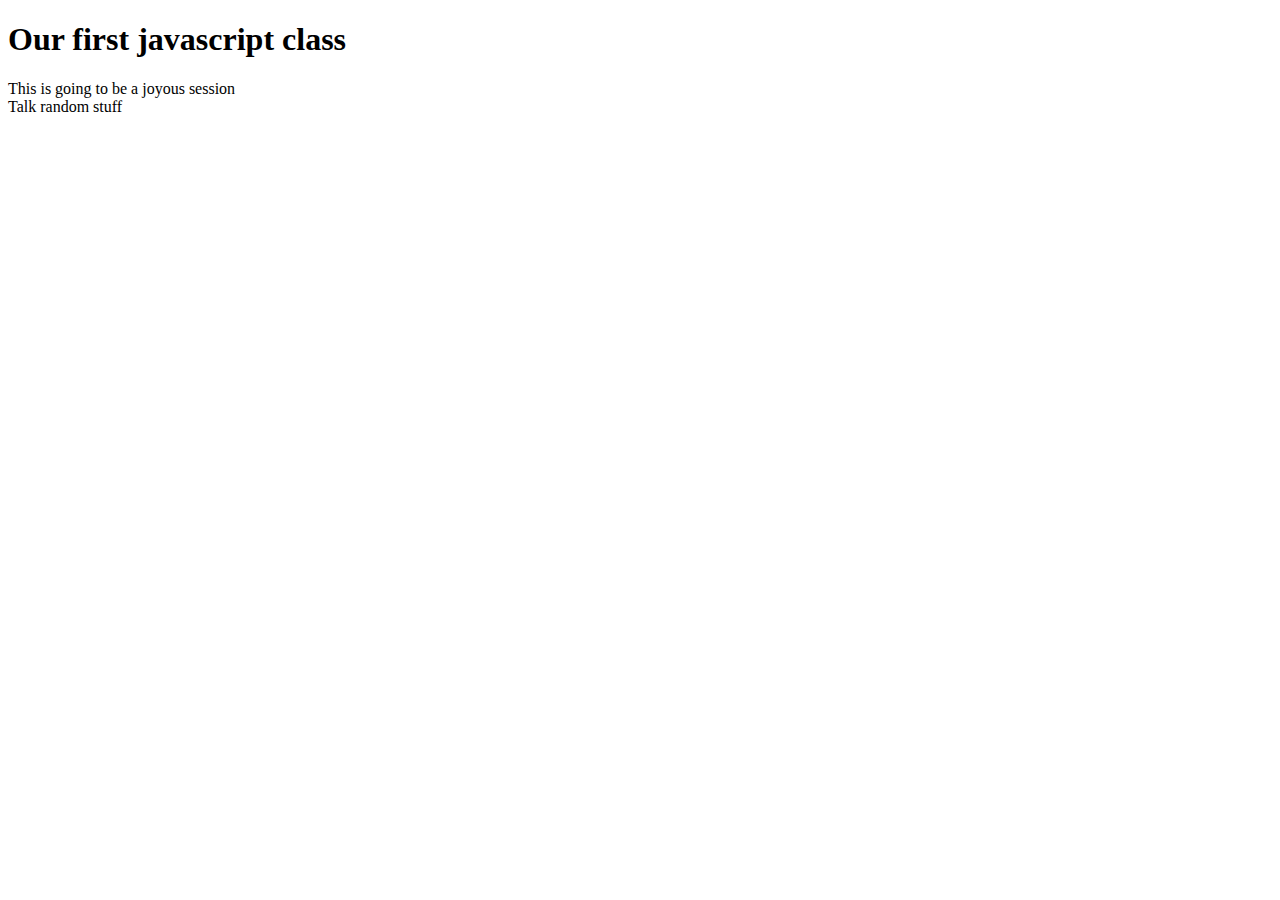
<file: index.html>
<!DOCTYPE html>
<html lang="en">
<head>
    <meta charset="UTF-8">
    <meta name="viewport" content="width=device-width, initial-scale=1.0">
    <title> CSD 47.6</title>
</head>
<body>
    <h1>Our first javascript class</h1>
    <p>This is going to be a joyous session <br>
    Talk random stuff</p>

    <script src="javascript.js">

    </script>
    
    <!-- <script>

        console.log('CSD47.6')


        //declared a variable called  20
        let age=;
        console.log(age);

        let favoritefood= burger;
        //keyword const
        const name= 'Pk'
        console.log(name)
        favoritefood='No favorite food'
        //name= 'Charles'
    </script> -->
 
</body>
</html>
</file>
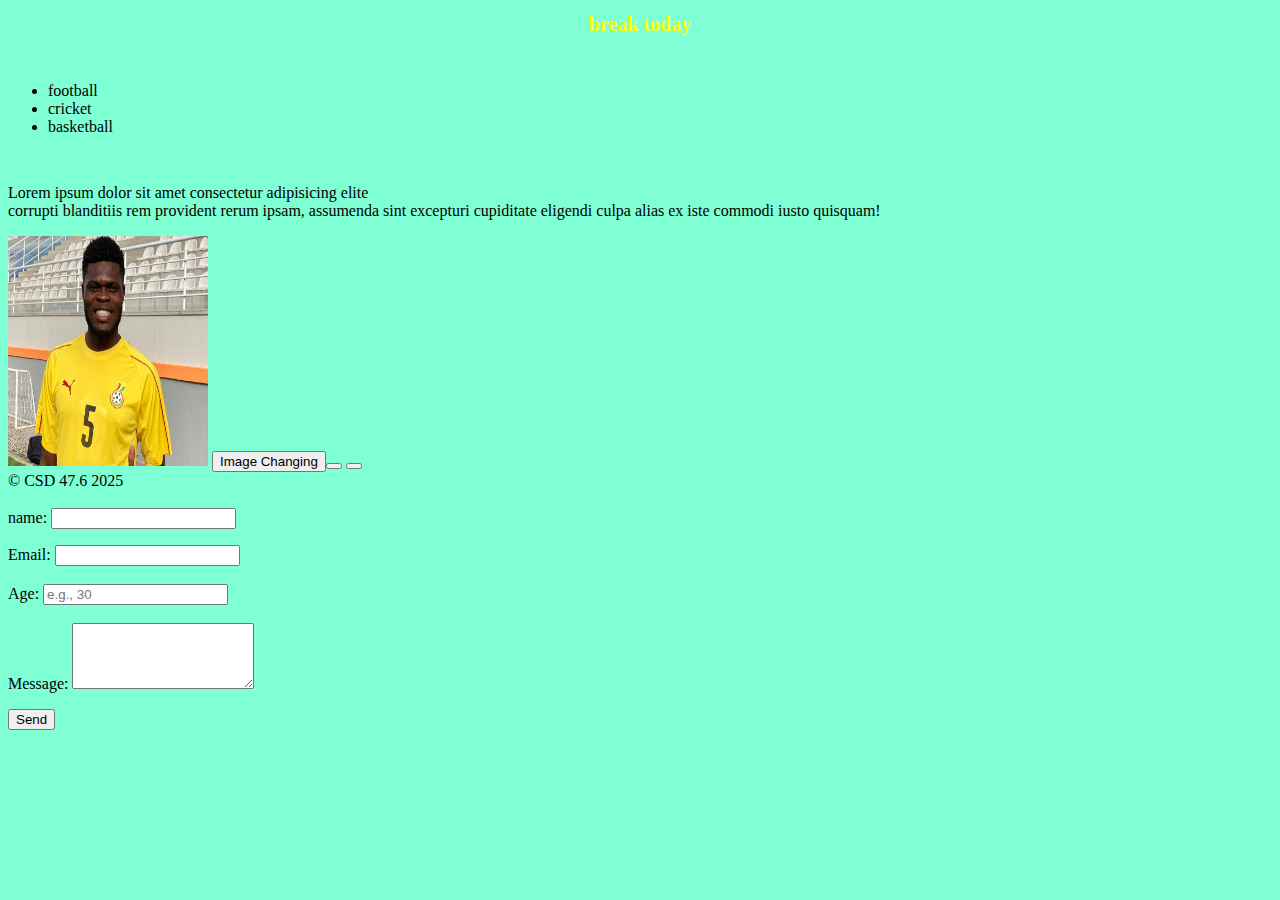
<file: DOM/index.html>
<!DOCTYPE html>
<html lang="en">
<head>
    <meta charset="UTF-8">
    <meta name="viewport" content="width=device-width, initial-scale=1.0">
    <title>CSD DOM</title> 
    <link rel="stylesheet" href="style.css">
    
</head>
<body>
    <h1 id="main-heading"> Javascript Document Object Model</h1>
        
    <section class="main-content" id="content">

        <p id="sports">

        </p>
        
        <p>
            Lorem ipsum dolor sit amet consectetur adipisicing elite <br>
            corrupti blanditiis rem provident rerum ipsam, assumenda sint 
            excepturi cupiditate eligendi culpa alias ex iste commodi iusto quisquam!
        </p>
    </section>
    <section>
        <img class="image-change" src="kofiannan.jpg" alt="">

        <button id ="change-me">Image Changing <button></button> <button>

    </section>
    <section class="footer">
        &copy; CSD 47.6 2025


    </section>

    <form action="" method="">


     <br><div>
        <label for="name">name:</label>
        <input type="name" id="name" name="name" >
        <p id="message action"></p>
        </div>


    <div>
        <label for="email">Email:</label>
        <input type="email" id="email" name="email" >
    </div>

      <br><div>
        <label for="age">Age:</label>
        <input type="number" id="age" name="age" min="1" placeholder="e.g., 30" hove>
        </div>

     <br><div>
        <label for="message">Message:</label>
        <textarea id="" name="message" rows="4" ></textarea>
        <p id="message action"></p>
       </div>

        
    

    <button type="submit">Send</button>

</form>
    <script src="script.js"></script>
    <script src="form.js"></script>
</body>
</html>
</file>
<file: DOM/style.css>
h1{
    text-align: center;
    font-size: 20px;
}

body{
    background-color: aquamarine;

}

img{
    width: 200px;
    height: 230px;
}

.main-content{
    display: flex;
    flex-direction: column;
}

#change-me{
    
}
</file>
